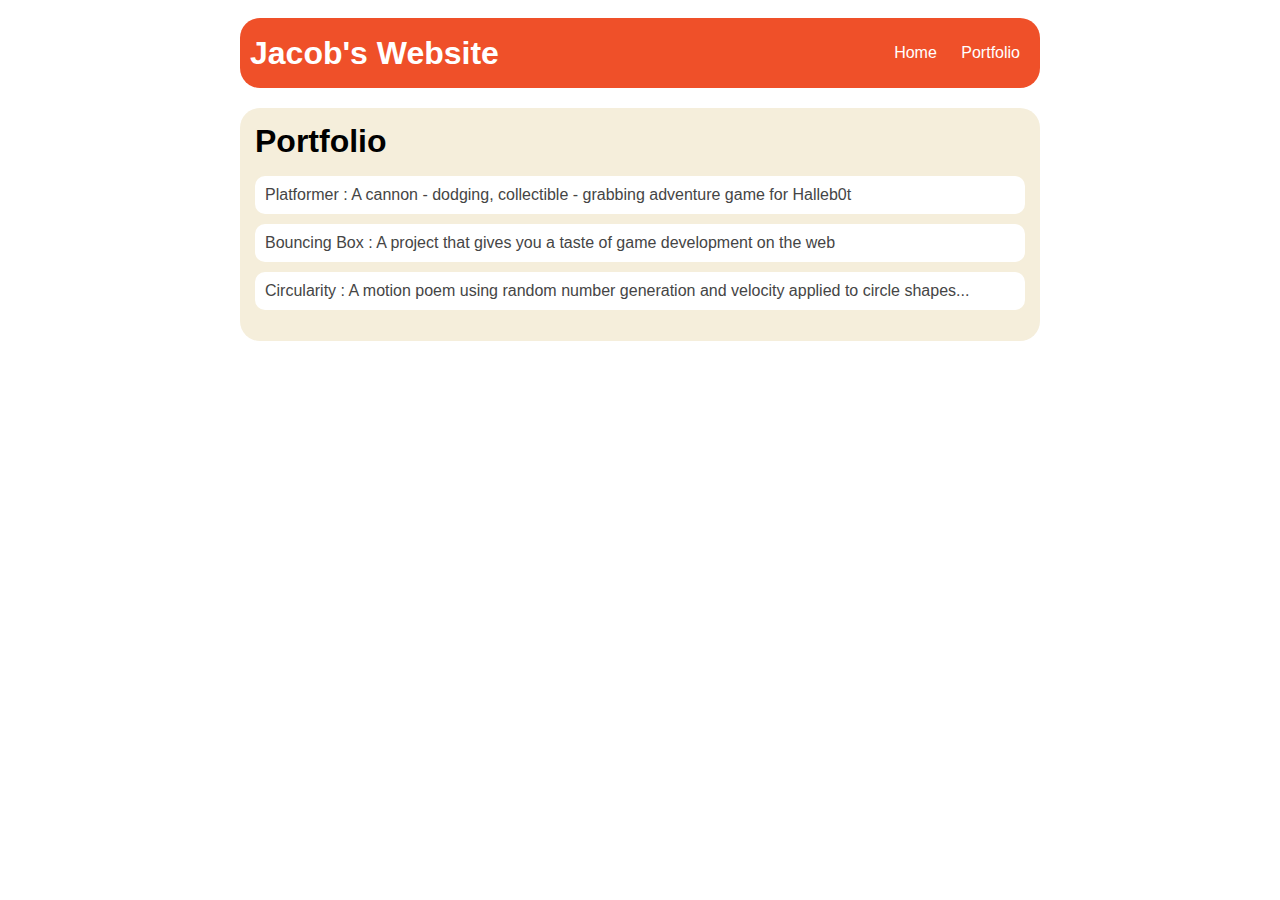
<file: portfolio.html>
<!DOCTYPE HTML>
<html>

<head>
  <title>Jacob's Website</title>
  <link rel="stylesheet" href="style.css">
</head>

<body>
  <div id="all-contents">
    <nav>
      <h1>Jacob's Website</h1>
      <ul id="nav-ul">
        <li class="nav-li">
          <a class="nav-a" href="index.html">Home</a>
        </li>
        <li class="nav-li">
          <a class="nav-a" href="portfolio.html">Portfolio</a>
        </li>
      </ul>
    </nav>
    <main>
      <div class="content">
        <h1>Portfolio</h1>
        <ul id="portfolio">
          <li><a href="projects/platformer/">Platformer : A cannon - dodging, collectible - grabbing adventure game for
              Halleb0t</a></li>
          <li><a href="projects/bouncing-box/">Bouncing Box : A project that gives you a taste of game development on
              the web </a></li>
          <li><a href="projects/circularity/">Circularity : A motion poem using random number generation and velocity
              applied to circle shapes...</a></li>
        </ul>

      </div>
    </main>
  </div>
  </div>
</body>

</html>
</file>
<file: style.css>
body {
  background: url(https://t4.ftcdn.net/jpg/04/17/36/11/360_F_417361125_RnrhT3Np0zB0UpeD7QlwuOoyghEGGjBX.jpg) no-repeat center fixed;
  background-size: cover;
  color: rgb(45, 45, 45);
  padding: 10px;
  font-family: arial;
}

#all-contents {
  max-width: 800px;
  margin: auto;
}

/* navigation menu */
nav {
  background: rgb(239, 80, 41);
  margin: 0 auto;
  margin-bottom: 20px;
  display: flex;
  padding: 10px;
  border-radius: 20px
}

h1 {
  display: flex;
  align-items: center;
  color: white;
  flex: 1;
  margin: 0;
}

#nav-ul {
  list-style-image: none;
}

.nav-li {
  display: inline-block;
  padding: 0 10px;
}

a {
  text-decoration: none;
  color: #fff;
}

/* main container area beneath menu */
main {
  background: rgb(245, 238, 219);
  display: flex;
  border-radius: 20px;
}

.sidebar {
  margin-right: 25px;
  padding: 10px;
}

.sidebar-img {
  width: 200px;
}

.content {
  flex: 1;
  padding: 15px;
}

/* portfolio styles */
#interests {
  border: 4px silver ridge;
  padding: 8px;
}

.content h1 {
  color: black;
}

#portfolio {
  list-style-type: none;
  padding-left: 0;
}

#portfolio li {
  background: #fff;
  padding: 10px;
  border-radius: 10px;
  margin-bottom: 10px;
}

#portfolio li:hover {
  background: #eee;
}

#portfolio a {
  text-decoration: none;
  color: #454545;
}

/* responsive web design */
@media screen and (min-width: 120px) and (max-width: 1080px) {
  main {
    height: 100ch;
    zoom: 1.5;
    display: grid;
  }

  h1 {
    font-size: 44px;
  }

  h2 {
    font-size: 42px;
  }

  h3 {
    font-size: 36px;
  }

  #all-contents {
    height: 100ch;
    margin: none;
  }

  a {
    font-size: 42px;
  }

  .sidebar {
    margin-right: 0px;
    justify-content: center;
    align-items: center;
  }

  .sidebar-img {
    width: 100%;
  }

  p,
  li {
    font-size: 24px;
  }

  .content {
    align-content: center;
    justify-content: center;
  }

  <meta name="viewport" content="width=device-width, initial-scale=1.0">* 
  {
    box-sizing: border-box;
  }

  .row::after {
    content: "";
    clear: both;
    display: table;
  }

  [class*="col-"] {
    float: left;
    padding: 15px;
  }

  html {
    font-family: "Lucida Sans", sans-serif;
  }

  .header {
    background-color: #9933cc;
    color: #ffffff;
    padding: 15px;
  }

  .menu ul {
    list-style-type: none;
    margin: 0;
    padding: 0;
  }

  .menu li {
    padding: 8px;
    margin-bottom: 7px;
    background-color: #33b5e5;
    color: #ffffff;
    box-shadow: 0 1px 3px rgba(0, 0, 0, 0.12), 0 1px 2px rgba(0, 0, 0, 0.24);
  }

  .menu li:hover {
    background-color: #0099cc;
  }

  .aside {
    background-color: #33b5e5;
    padding: 15px;
    color: #ffffff;
    text-align: center;
    font-size: 14px;
    box-shadow: 0 1px 3px rgba(0, 0, 0, 0.12), 0 1px 2px rgba(0, 0, 0, 0.24);
  }

  .footer {
    background-color: #0099cc;
    color: #ffffff;
    text-align: center;
    font-size: 12px;
    padding: 15px;
  }

  /* For mobile phones: */
  [class*="col-"] {
    width: 100%;
  }

  @media only screen and (min-width: 600px) {

    /* For tablets: */
    .col-s-1 {
      width: 8.33%;
    }

    .col-s-2 {
      width: 16.66%;
    }

    .col-s-3 {
      width: 25%;
    }

    .col-s-4 {
      width: 33.33%;
    }

    .col-s-5 {
      width: 41.66%;
    }

    .col-s-6 {
      width: 50%;
    }

    .col-s-7 {
      width: 58.33%;
    }

    .col-s-8 {
      width: 66.66%;
    }

    .col-s-9 {
      width: 75%;
    }

    .col-s-10 {
      width: 83.33%;
    }

    .col-s-11 {
      width: 91.66%;
    }

    .col-s-12 {
      width: 100%;
    }
  }

  @media only screen and (min-width: 768px) {

    /* For desktop: */
    .col-1 {
      width: 8.33%;
    }

    .col-2 {
      width: 16.66%;
    }

    .col-3 {
      width: 25%;
    }

    .col-4 {
      width: 33.33%;
    }

    .col-5 {
      width: 41.66%;
    }

    .col-6 {
      width: 50%;
    }

    .col-7 {
      width: 58.33%;
    }

    .col-8 {
      width: 66.66%;
    }

    .col-9 {
      width: 75%;
    }

    .col-10 {
      width: 83.33%;
    }

    .col-11 {
      width: 91.66%;
    }

    .col-12 {
      width: 100%;
    }
  }
</file>
